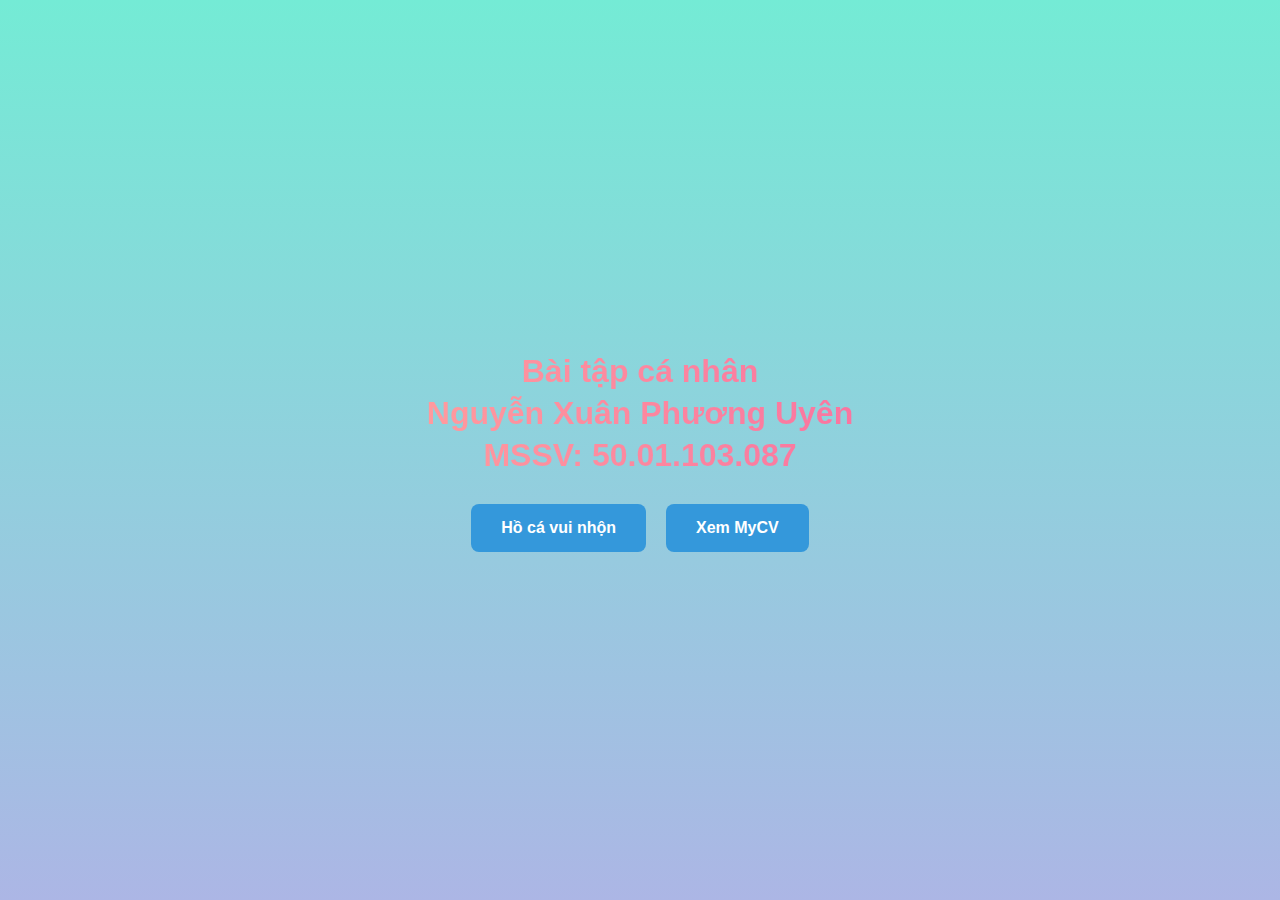
<file: index.html>
<!DOCTYPE html>
<html lang="en">
<head>
    <meta charset="UTF-8">
    <meta name="viewport" content="width=device-width, initial-scale=1.0">
    <title>Trang Chủ</title>
    <style>
        body {
            font-family: Arial, sans-serif;
            margin: 0;
            padding: 0;
            display: flex;
            justify-content: center;
            align-items: center;
            height: 100vh;
            background: linear-gradient(to bottom, #74ebd5, #acb6e5);
        }

        .container {
            text-align: center;
            color: #333;
        }

        .title {
            margin-bottom: 30px;
        }

        .title h1 {
            margin: 5px 0;
            animation: sparkle 2s infinite;
            background: linear-gradient(90deg, #ff9a9e, #f450a2, #f1268f);
            background-size: 400% 100%;
            -webkit-background-clip: text;
            -webkit-text-fill-color: transparent;
        }

        @keyframes sparkle {
            0%, 100% {
                background-position: 0% 50%;
            }
            50% {
                background-position: 100% 50%;
            }
        }

        .link-container {
            margin-top: 30px;
            display: flex;
            gap: 20px;
            justify-content: center;
        }

        .link {
            text-decoration: none;
            color: white;
            background-color: #3498db;
            padding: 15px 30px;
            border-radius: 8px;
            font-weight: bold;
            position: relative;
            overflow: hidden;
            transition: background-color 0.3s;
            animation: sparkle 2s infinite;
        }

        .link:hover {
            background-color: #2e86c1;
        }

        .link::before {
            content: '';
            position: absolute;
            top: 0;
            left: -100%;
            width: 100%;
            height: 100%;
            background: rgba(255, 255, 255, 0.3);
            transition: left 0.4s;
            z-index: 1;
        }

        .link:hover::before {
            left: 100%;
        }
    </style>
</head>
<body>
    <div class="container">
        <div class="title">
            <h1>Bài tập cá nhân</h1>
            <h1>Nguyễn Xuân Phương Uyên</h1>
            <h1>MSSV: 50.01.103.087</h1>
        </div>

        <div class="link-container">
            <a href="hoca.html" class="link">Hồ cá vui nhộn</a>
            <a href="MyCV.html" class="link">Xem MyCV</a>
        </div>
    </div>
</body>
</html>
</file>
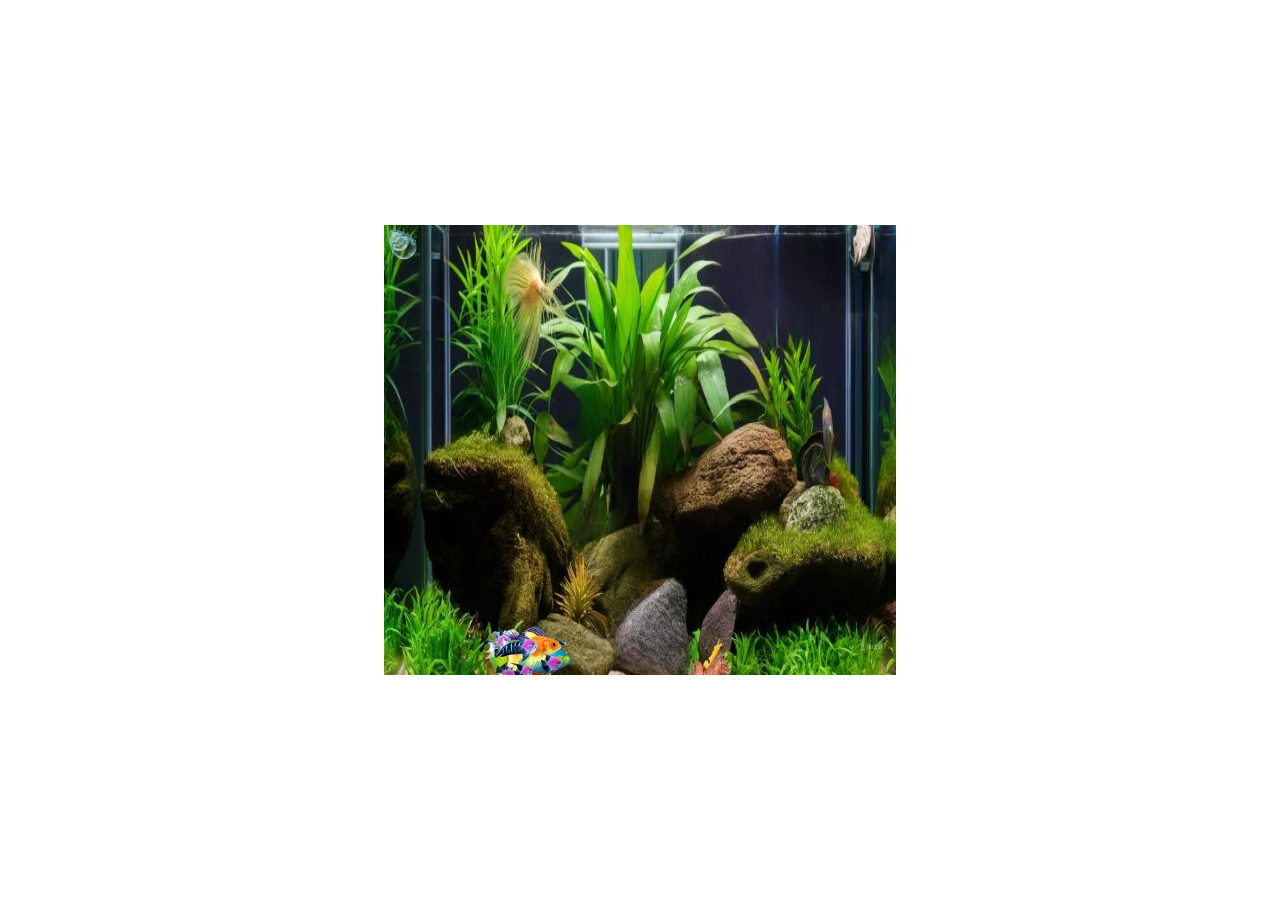
<file: hoca.html>
<!DOCTYPE html>
<html lang="vi">
<head>
    <meta charset="UTF-8">
    <meta name="viewport" content="width=device-width, initial-scale=1.0">
    <link rel="stylesheet" href="style.css">
    <title> Hồ Cá Vui Nhộn</title>
</head>
<body>
    <div class="tank-frame">
        <div class="ocean">
            <img src="background.jpg" alt="nền" class="ocean">
            <div class="fish"></div>
            <img src="Remove-01.png" alt="cá" class="fish">
            <img src="Remove-02.png" alt="cá" class="fish1">
            <img src="Remove-05.png" alt="rùa" class="turtle">
            <img src="Remove-03.png" alt="cá" class="fish2">
            <img src="Remove-04.png" alt="cá" class="fish3">
            <img src="Remove-06.png" alt="cá" class="fish4">
            <img src="Remove-07.png" alt="cá" class="fish5">
            <img src="Remove-08.png" alt="cá" class="fish6">
            <div class="bubble"></div>
            <img src="bongbong.png" alt="bong bóng" class="bubble">
            <img src="bongbong.png" alt="bong bóng" class="bubble1">
            <img src="bongbong.png" alt="bong bóng" class="bubble2">
            <img src="bongbong.png" alt="bong bóng" class="bubble3">
            <img src="bongbong.png" alt="bong bóng" class="bubble4">
        </div>
    </div>
</body>
</html>
</file>
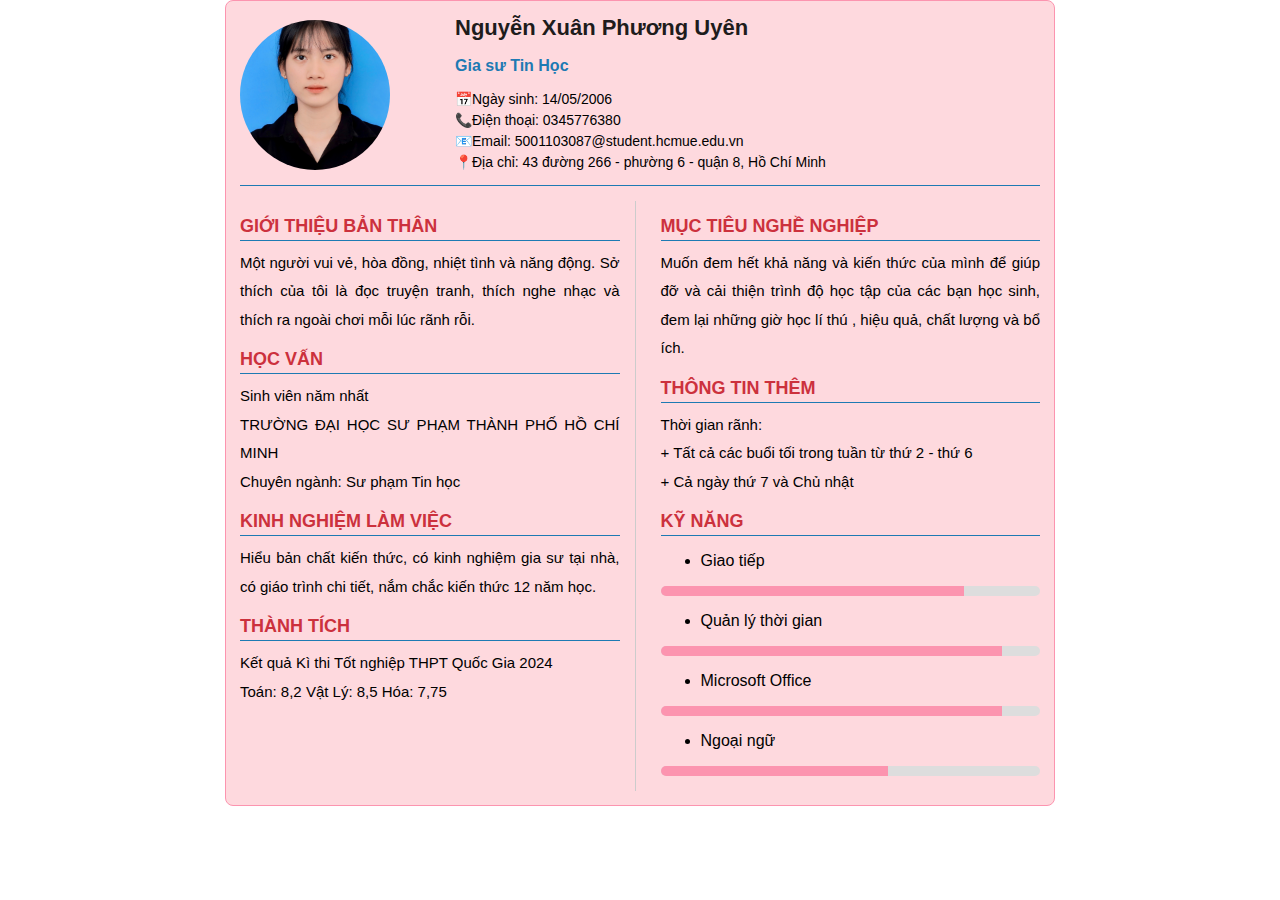
<file: MyCV.html>
<!DOCTYPE html>
<html lang="vi">
<head>
    <meta charset="UTF-8">
    <meta name="viewport" content="width=device-width, initial-scale=1.0">
    <title>CV - Nguyễn Xuân Phương Uyên</title>
    <link rel="stylesheet" href="MyCV.css">
</head>
<body>
    <div class="container">
        <header>
            <div class="header-content">
                <img src="avatar.jpg" alt="Nguyen Xuan Phuong Uyen" class="avatar">
                <div class="header-text">
                    <h1>Nguyễn Xuân Phương Uyên</h1>
                    <h3>Gia sư Tin Học</h3>
                    <p><span>📅</span>Ngày sinh: 14/05/2006</p>
                    <p><span>📞</span>Điện thoại: 0345776380</p>
                    <p><span>📧</span>Email: 5001103087@student.hcmue.edu.vn</p>
                    <p><span>📍</span>Địa chỉ: 43 đường 266 - phường 6 - quận 8, Hồ Chí Minh</p>
                </div>
            </div>
        </header>
    
        <div class="main-content">
            <div class="left-column">
                <section>
                    <h2>GIỚI THIỆU BẢN THÂN</h2>
                    <p>Một người vui vẻ, hòa đồng, nhiệt tình và năng động. 
                        Sở thích của tôi là đọc truyện tranh, thích nghe nhạc và 
                        thích ra ngoài chơi mỗi lúc rãnh rỗi.
                    </p>
                </section>
                <section>
                    <h2>HỌC VẤN</h2>
                    <p>Sinh viên năm nhất<br>
                       TRƯỜNG ĐẠI HỌC SƯ PHẠM THÀNH PHỐ HỒ CHÍ MINH<br>
                       Chuyên ngành: Sư phạm Tin học</p>
                </section>
                <section>
                    <h2>KINH NGHIỆM LÀM VIỆC</h2>
                    <p>Hiểu bản chất kiến thức, có kinh nghiệm gia sư tại nhà, 
                        có giáo trình chi tiết, nắm chắc kiến thức 12 năm học.
                    </p>
                </section>
                <section>
                    <h2>THÀNH TÍCH</h2>
                    <p>Kết quả Kì thi Tốt nghiệp THPT Quốc Gia 2024<br>
                        Toán: 8,2   Vật Lý: 8,5   Hóa: 7,75</p>
                </section>
            </div>
            <div class="right-column">
                <section>
                    <h2>MỤC TIÊU NGHỀ NGHIỆP</h2>
                    <p>Muốn đem hết khả năng và kiến thức của mình
                        để giúp đỡ và cải thiện trình độ học tập của các bạn học sinh, 
                        đem lại những giờ học lí thú , hiệu quả, chất lượng và bổ ích.</p>
                </section>
                <section>
                    <h2>THÔNG TIN THÊM</h2>
                    <p>Thời gian rãnh: <br> + Tất cả các buổi tối trong tuần từ thứ 2 - thứ 6
                    <br> + Cả ngày thứ 7 và Chủ nhật</p>
                </section>
                <section>
                    <h2>KỸ NĂNG</h2>
                <ul>
                    <li>Giao tiếp</li>
                </ul>
                <div class="skill-bar">
                    <div class="skill-bar-inner" style="width: 80%;"></div>
                </div>
                <ul>
                    <li>Quản lý thời gian</li>
                </ul>
                <div class="skill-bar">
                    <div class="skill-bar-inner" style="width: 90%;"></div>
                </div>
                <ul>
                    <li>Microsoft Office</li>
                </ul>
                <div class="skill-bar">
                    <div class="skill-bar-inner" style="width: 90%;"></div>
                </div>
                <ul>
                    <li>Ngoại ngữ</li>
                </ul>
                <div class="skill-bar">
                    <div class="skill-bar-inner" style="width: 60%;"></div>
                </div>
            </div>
                </section>
            </div>
        </div>
    </div>
</body>
</html>
</file>
<file: style.css>
body {
    margin: 0;
    padding: 0;
    overflow: hidden;
}

.ocean {
    position: absolute;
    left: 50%;
    top: 50%;
    transform: translate(-50%, -50%);
    width: 40vw;
    height: 50vh;
    overflow: hidden;
    background-image: url('background.jpg'); 
    background-size: cover; 
    background-position: center; 
    background-repeat: no-repeat; 
}

.fish {
    left: 90px; top: 400px;
    position: absolute;
    width: 80px; 
    height: auto; 
    animation: swim3 33s linear infinite; 
    animation-play-state: running;
}
.fish1 {
    left: 100px; top: 400px;
    position: absolute;
    width: 90px; 
    height: auto; 
    animation: swim1 38s linear infinite;
    animation-play-state: running;
}
.turtle {
    left: 100px; top: 400px;
    position: absolute;
    width: 90px; 
    height: auto; 
    animation: swim2 30s linear infinite;
    animation-play-state: running;
}
.fish2 {
    left: 100px; top: 400px;
    position: absolute;
    width: 90px; 
    height: auto; 
    animation: swim1 25s linear infinite;
    animation-play-state: running;
}
.fish3 {
    left: 100px; top: 400px;
    position: absolute;
    width: 90px; 
    height: auto; 
    animation: swim4 46s linear infinite; 
    animation-play-state: running;
}
.fish4 {
    left: 100px; top: 400px;
    position: absolute;
    width: 80px; 
    height: auto; 
    animation: swim5 27s linear infinite; 
    animation-play-state: running;
}
.fish5 {
    left: 100px; top: 400px;
    position: absolute;
    width: 80px; 
    height: auto; 
    animation: swim6 32s linear infinite; 
    animation-play-state: running;
}
.fish6 {
    left: 100px; top: 400px;
    position: absolute;
    width: 80px;
    height: auto; 
    animation: swim7 41s linear infinite; 
    animation-play-state: running;
}

/* Bong bóng */

.bubble {
    position: absolute;
    border-radius: 60%;
    opacity: 0.8;
    width: 30px;  
    height: 30px; 
    animation: floatBubble4 16s infinite;
    pointer-events: none; 
}

.bubble1 {
    position: absolute;
    border-radius: 50%;
    opacity: 0.8;
    width: 30px;  
    height: 30px; 
    animation: floatBubble 10s infinite;
    pointer-events: none; 
}

.bubble2 {
    position: absolute;
    border-radius: 40%;
    opacity: 0.8;
    width: 20px;  
    height: 20px; 
    animation: floatBubble1 12s infinite;
    pointer-events: none; 
}
.bubble3 {
    position: absolute;
    border-radius: 30%;
    opacity: 0.8;
    width: 25px;  
    height: 25px; 
    animation: floatBubble2 13s infinite;
    pointer-events: none; 
}

.bubble4 {
    position: absolute;
    border-radius: 50%;
    opacity: 0.8;
    width: 40px;  
    height: 40px; 
    animation: floatBubble3 15s infinite;
    pointer-events: none; 
}


@keyframes floatBubble {
    0% {
        left: calc(50% + random(200px)); 
        bottom: 0;
        transform: scale(0.5);  
        opacity: 0.8;
    }
    100% {
        left: calc(50% + random(200px)); 
        bottom: 100%;
        transform: scale(1);  
        opacity: 0;
    }
}

@keyframes floatBubble1 {
    0% {
        left: calc(60% + random(210px)); 
        bottom: 0;
        transform: scale(0.5);  
        opacity: 0.8;
    }
    100% {
        left: calc(60% + random(210px)); 
        bottom: 100%;
        transform: scale(1);  
        opacity: 0;
    }
}

@keyframes floatBubble2 {
    0% {
        left: calc(70% + random(250px)); 
        bottom: 0;
        transform: scale(0.5);  
        opacity: 0.8;
    }
    100% {
        left: calc(70% + random(250px)); 
        bottom: 100%;
        transform: scale(1);  
        opacity: 0;
    }
}

@keyframes floatBubble3 {
    0% {
        left: calc(80% + random(280px)); 
        bottom: 0;
        transform: scale(0.5);  
        opacity: 0.8;
    }
    100% {
        left: calc(80% + random(280px)); 
        bottom: 100%;
        transform: scale(1);  
        opacity: 0;
    }
}

@keyframes floatBubble4 {
    0% {
        left: calc(90% + random(300px)); 
        bottom: 0;
        transform: scale(0.5);  
        opacity: 0.8;
    }
    100% {
        left: calc(90% + random(300px)); 
        bottom: 100%;
        transform: scale(1);  
        opacity: 0;
    }
}


@keyframes swim1 {
    0% {
        left: -50px; 
        transform: scaleX(1); 
        top: 20%;
    }
    49.9% {
        left: 100%; 
        transform: scaleX(1); 
        top: 40%;
    }
    50% {
        left: 100%; 
        transform: scaleX(-1); 
    }
    100% {
        left: -50px; 
        transform: scaleX(-1); 
        top: 20%;
    }
}

@keyframes swim2 {
    0% {
        left: -60px; 
        transform: scaleX(1); 
        top: 90%; 
    }
    49.9% {
        left: 100%; 
        transform: scaleX(1); 
        top: 85%; 
    }
    50% {
        left: 100%; 
        transform: scaleX(-1); 
    }
    100% {
        left: -60px; 
        transform: scaleX(-1); 
        top: 80%; 
    }
}

@keyframes swim3 {
    0% {
        left: -60px; 
        transform: scaleX(1); 
        top: 70%;
    }
    49.9% {
        left: 100%; 
        transform: scaleX(1); 
        top: 55%;
    }
    50% {
        left: 100%; 
        transform: scaleX(-1); 
    }
    100% {
        left: -60px; 
        transform: scaleX(-1); 
        top: 70%;
    }
}

@keyframes swim4 {
    0% {
        left: -60px; 
        transform: scaleX(1); 
        top: 60%;
    }
    49.9% {
        left: 100%; 
        transform: scaleX(1); 
        top: 70%;
    }
    50% {
        left: 100%; 
        transform: scaleX(-1); 
    }
    100% {
        left: -60px; 
        transform: scaleX(-1); 
        top: 60%;
    }
}

@keyframes swim5 {
    0% {
        left: -60px; 
        transform: scaleX(1); 
        top: 10%;
    }
    49.9% {
        left: 100%; 
        transform: scaleX(1); 
        top: 25%;
    }
    50% {
        left: 100%; 
        transform: scaleX(-1); 
    }
    100% {
        left: -60px; 
        transform: scaleX(-1); 
        top: 30%;
    }
}

@keyframes swim6 {
    0% {
        left: -60px; 
        transform: scaleX(1); 
        top: 70%;
    }
    49.9% {
        left: 100%; 
        transform: scaleX(1); 
        top: 90%;
    }
    50% {
        left: 100%; 
        transform: scaleX(-1); 
    }
    100% {
        left: -60px; 
        transform: scaleX(-1); 
        top: 60%;
    }
}

@keyframes swim7 {
    0% {
        left: -60px; 
        transform: scaleX(1); 
        top: 67%;
    }
    49.9% {
        left: 100%; 
        transform: scaleX(1); 
        top: 70%;
    }
    50% {
        left: 100%; 
        transform: scaleX(-1); 
    }
    100% {
        left: -60px; 
        transform: scaleX(-1); 
        top: 55%;
    }
}
</file>
<file: MyCV.css>
body {
    font-family: Arial, sans-serif;
    margin: 0;
    padding: 0;
    box-sizing: border-box;
}

.container {
    max-width: 800px; 
    width: 100%;
    margin: 0 auto;
    padding: 14px; 
    border: 1px solid #fc94af;
    border-radius: 8px;
    background-color: #fed9de;
    aspect-ratio: 5 / 4; 
}

header {
    display: flex;
    align-items: center;
    margin-bottom: 15px; 
    padding-bottom: 10px; 
    border-bottom: 1px solid #1e7ab3;
}

.header-content {
    display: flex;
    align-items: center;
}

.avatar {
    width: 150px; 
    height: 150px;
    border-radius: 50%;
    object-fit: cover;
    margin-right: 50px;
}

.header-text {
    flex: 1;
    margin-left: 15px; 
}

header h1 {
    font-size: 22px; 
    margin: 0;
    color: rgb(30, 28, 28);
}

header h3 {
    font-size: 16px; 
    color:#1e7ab3; 
}

header p {
    font-size: 14px; 
    margin: 5px 0;
}

.main-content {
    display: flex;
    gap: 10px; 
    margin-top: 10px; 
}

.left-column, .right-column {
    flex: 1;
}

h2 {
    color: #cc313d;
    margin-bottom: 6px; 
    border-bottom: 1px solid #1e7ab3;
    padding-bottom: 3px; 
    font-size: 18px; 
}

section {
    margin-bottom: 15px; 
}
.skill-bar {
    height: 10px;
    background: #dddddd;
    border-radius: 5px;
    overflow: hidden;
    margin-top: 5px;
    margin-bottom: 15px;
}
.skill-bar-inner {
    height: 100%;
    width: 70%;
    background: #fc94af;
}
.left-column {
    padding-right: 15px; 
    border-right: 1px solid #ccc;
}

.right-column {
    padding-left: 15px; 
}

section p {
    font-size: 15px; 
    line-height: 1.9; 
    margin-top: 8px; 
    text-align: justify;
}
</file>
